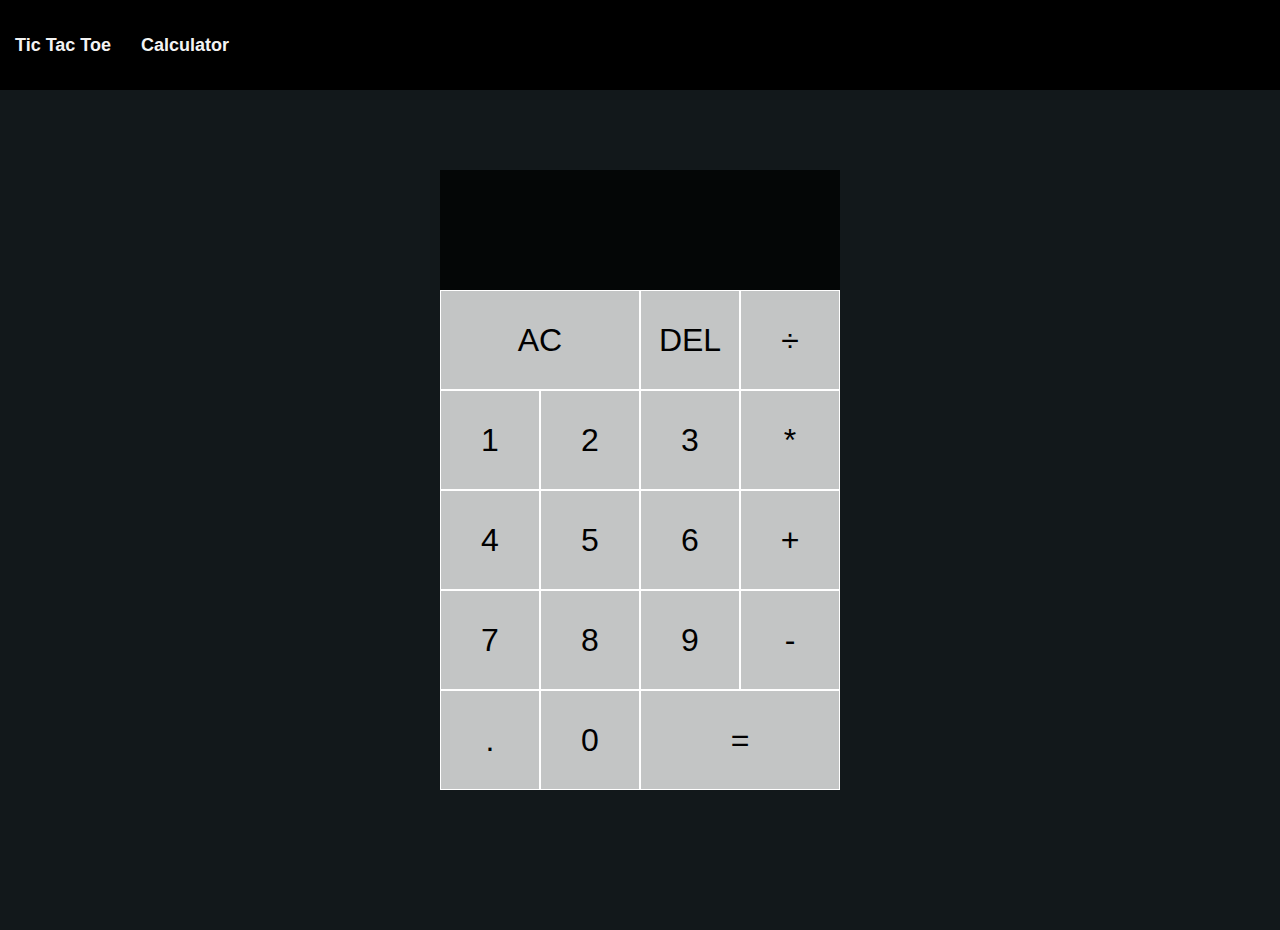
<file: calculator.html>
<!DOCTYPE html>
<html lang="en">
<head>
  <meta charset="UTF-8">
  <meta name="viewport" content="width=device-width, initial-scale=1.0">
  <meta http-equiv="X-UA-Compatible" content="ie=edge">
  <title>Calculator</title>
  <link href="styles.css" rel="stylesheet">
 
</head>
<body>
    <nav>
        
        <ul>
        <li><a href="index.html" >Tic Tac Toe </a></li>
        <li><a href="calculator.html">Calculator</a></li>
        
        </ul>
    </nav>
  <div class="calculator-grid">
    <div class="output">
      <div data-previous-operand class="previous-operand"></div>
      <div data-current-operand class="current-operand"></div>
    </div>
    <button data-all-clear class="span-two">AC</button>
    <button data-delete>DEL</button>
    <button data-operation>÷</button>
    <button data-number>1</button>
    <button data-number>2</button>
    <button data-number>3</button>
    <button data-operation>*</button>
    <button data-number>4</button>
    <button data-number>5</button>
    <button data-number>6</button>
    <button data-operation>+</button>
    <button data-number>7</button>
    <button data-number>8</button>
    <button data-number>9</button>
    <button data-operation>-</button>
    <button data-number>.</button>
    <button data-number>0</button>
    <button data-equals class="span-two">=</button>
  </div>
  <script src="./App.js" defer></script>
</body>
</html>
</file>
<file: styles.css>
* {
    padding: 0;
    margin: 0;
    font-family: 'Itim', cursive;
}

nav{
    position: fixed;
    top:0;
    left:0;
    height: 10vh;
    width:100%;
    background: #000;
    display: flex;
    justify-content: space-between;
    align-items: center;
}
nav .logo{
    color:#f3f3f3;
    text-decoration: none;
    font-size:22px;
    font-weight: bold;
    margin:0 30px;
}
nav .logo span{
    color:red;

}
nav ul{
    display:flex;
    list-style:none;
}
nav ul li a{
    margin:0 15px;
    padding:20px,25px;
    color:#f3f3f3;
    text-decoration: none;
    font-size:18px;
    font-weight: bold;
    transition: 0.3s ease-in-out;
    

}
nav ul li a:hover,
nav ul li a.active{
    color: #FF3860;
    

}

.background {
    background-color: #12181B;
    height: 100vh;
    padding-top: 1px;
}

.title {
    color: white;
    text-align: center;
    font-size: 40px;
    margin-top: 10%;
}

.display {
    color: white;
    font-size: 25px;
    text-align: center;
    margin-top: 1em;
    margin-bottom: 1em;
}

.hide {
    display: none;
}

.container {
    margin: 0 auto;
    display: grid;
    grid-template-columns: 33% 33% 33%;
    grid-template-rows: 33% 33% 33%;
    max-width: 300px;

}

.tile {
    border: 1px solid white;
    min-width: 100px;
    min-height: 100px;
    display: flex;
    justify-content: center;
    align-items: center;
    font-size: 50px;
    cursor: pointer;
}

.playerX {
    color: #09C372;
}

.playerO {
    color: #498AFB;
}


.controls {
    display: flex;
    flex-direction: row;
    justify-content: center;
    align-items: center;
    margin-top: 1em;
}

.controls button {
    color: white;
    padding: 8px;
    border-radius: 8px;
    border: none;
    font-size: 20px;
    margin-left: 1em;
    cursor: pointer;
}

.restart {
    background-color: #498AFB;
}

#reset {
    background-color: #FF3860;
}


@media (max-width:980px) {
    .title {
        color: white;
        text-align: center;
        font-size: 30px;
        margin-top: 16%;
    }
    .calculator-grid {
        margin-top: 20px;
        
    }
}

*, *::before, *::after {
    box-sizing: border-box;
    font-family: Gotham Rounded, sans-serif;
    font-weight: normal;
  }
  
  body {
    padding: 0;
    margin: 0;
    background: #12181B;
  }
  
  .calculator-grid {
    display: grid;
    justify-content: center;
    align-content: center;
    min-height: 100vh;
    grid-template-columns: repeat(4, 100px);
    grid-template-rows: minmax(120px, auto) repeat(5, 100px);
    margin-top: 30px;
    
  }
  
  .calculator-grid > button {
    cursor: pointer;
    font-size: 2rem;
    border: 1px solid white;
    outline: none;
    background-color: rgba(255, 255, 255, .75);
    
  }
  
  .calculator-grid > button:hover {
    background-color: rgba(255, 255, 255, .9);
  }
  
  .span-two {
    grid-column: span 2;
  }
  
  .output {
    grid-column: 1 / -1;
    background-color: rgba(0, 0, 0, .75);
    display: flex;
    align-items: flex-end;
    justify-content: space-around;
    flex-direction: column;
    padding: 10px;
    word-wrap: break-word;
    word-break: break-all;
  }
  
  .output .previous-operand {
    color: rgba(255, 255, 255, .75);
    font-size: 1.5rem;
  }
  
  .output .current-operand {
    color: white;
    font-size: 2.5rem;
  }
</file>
